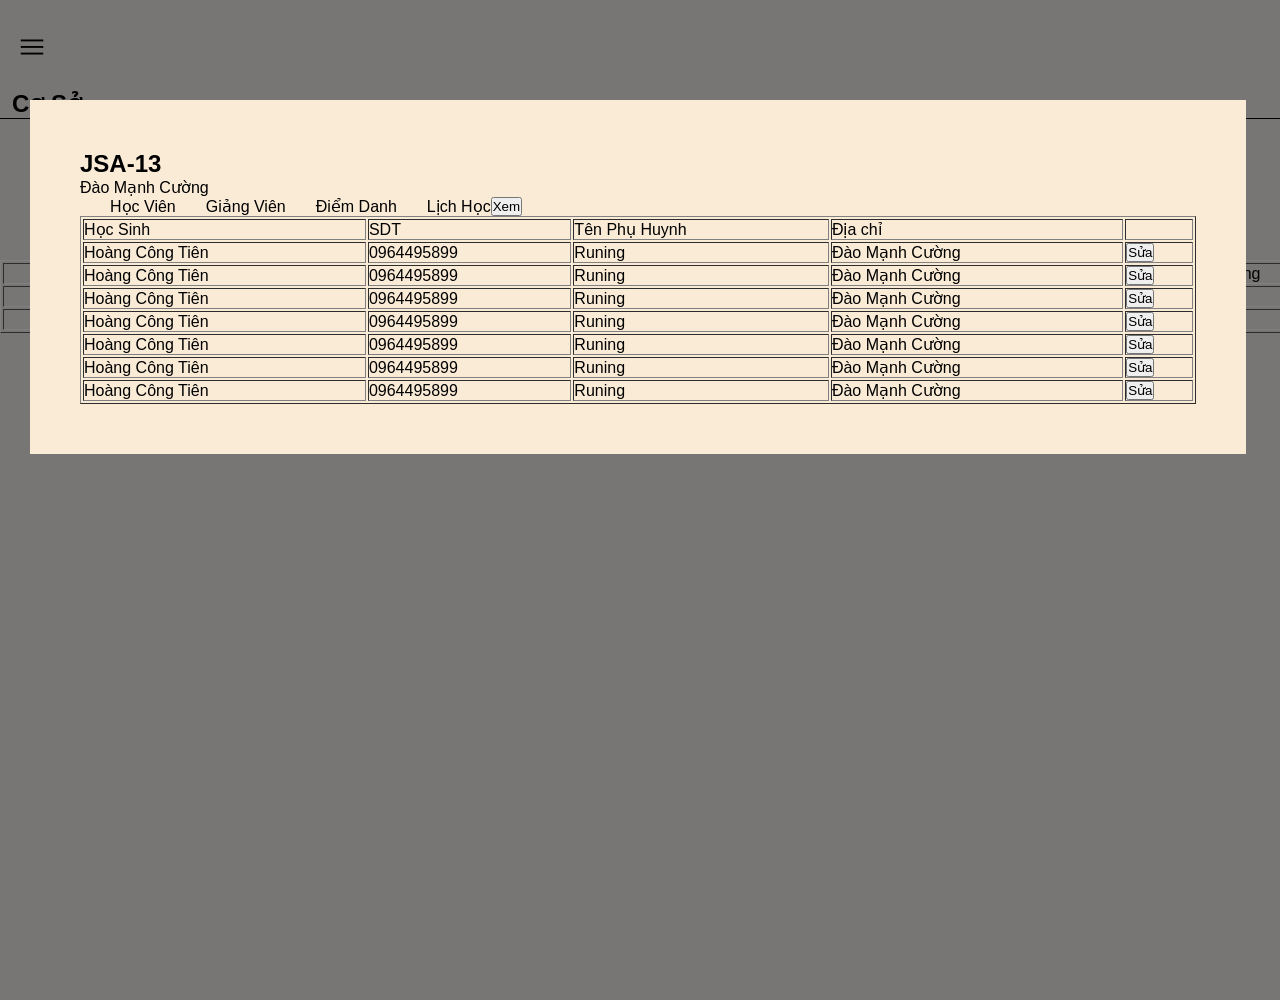
<file: adcoso.html>
<!DOCTYPE html>
<html lang="en">

<head>
    <meta charset="UTF-8">
    <meta http-equiv="X-UA-Compatible" content="IE=edge">
    <meta name="viewport" content="width=device-width, initial-scale=1.0">
    <title>Document</title>
    <link rel="stylesheet" href="./css/admi.css">

</head>

<body>
    <div class="contenner">
        <div class="MainList">
            <div class="header">

            </div>
            <div class="kmau">
                <div class="headding">
                    <label for="check" class="icon">
                        <img src="./img/Vector.png" alt="">
                    </label>
                    <div class="xinchao">
                        <p>xin chào ........</p>
                    </div>
                </div>
                <div class="hass">
                    <h2>Cơ Sở</h2>
                </div>
                <div class="ca1">
                    <form>
                        <input type="text" placeholder="Tìm kiếm trên lớp">
                    </form>

                    <div class="selech">
                        <select name="format" id="hihi">
                            <option value="none">Trạng Thái</option>
                            <option value="finished">Finished</option>
                            <option value="runing">Runing</option>
                        </select>
                    </div>
                    <form>
                        <input type="text" placeholder="Giáo Viên">
                    </form>

                    <div class="seasc">
                        <button>seasch</button>
                    </div>

                </div>
                <div class="bentrong">

                    <form action="#" id="classStu">
                        <table border="1">
                            <tr>
                                <td>Tên Lớp</td>
                                <td>Khóa Học</td>
                                <td>Trạng Thái</td>
                                <td>Giảng Viên</td>
                                <td>Số Lượng</td>
                                <td></td>
                            </tr>
                            <tr>
                                <td>JSA-13</td>
                                <td>Javascrit</td>
                                <td>Runing</td>
                                <td>Đào Mạnh Cường</td>
                                <td>10</td>
                                <td><button id="show">Xem</button></td>
                            </tr>
                            <tr>
                                <td>JSA-14</td>
                                <td>Javascrit</td>
                                <td>Finished</td>
                                <td>Đào Mạnh Cường</td>
                                <td>10</td>
                                <td><button id="show">Xem</button></td>
                            </tr>

                        </table>
                    </form>
                </div>


            </div>
        </div>

    </div>
    <div class="all">
        <div class="showMain">
            <h2>JSA-13</h2>
            <p>Đào Mạnh Cường</p>
            <div class="menu-list">
                <ul>
                    <li>Học Viên</li>
                    <li>Giảng Viên</li>
                    <li>Điểm Danh</li>
                    <li>Lịch Học</li>
                    <button id="show">Xem</button>
                </ul>
            </div>
            <form action="" id="class">
                <table border="1">
                    <tr>
                        <td>Học Sinh</td>
                        <td>SDT</td>
                        <td>Tên Phụ Huynh</td>
                        <td>Địa chỉ</td>
                        <td></td>
                    </tr>
                    <tr>
                        <td>Hoàng Công Tiên</td>
                        <td>0964495899</td>
                        <td>Runing</td>
                        <td>Đào Mạnh Cường</td>
                        <td><button>Sửa</button></td>
                    </tr>
                    <tr>
                        <td>Hoàng Công Tiên</td>
                        <td>0964495899</td>
                        <td>Runing</td>
                        <td>Đào Mạnh Cường</td>
                        <td><button>Sửa</button></td>
                    </tr>
                    <tr>
                        <td>Hoàng Công Tiên</td>
                        <td>0964495899</td>
                        <td>Runing</td>
                        <td>Đào Mạnh Cường</td>
                        <td><button>Sửa</button></td>
                    </tr>
                    <tr>
                        <td>Hoàng Công Tiên</td>
                        <td>0964495899</td>
                        <td>Runing</td>
                        <td>Đào Mạnh Cường</td>
                        <td><button>Sửa</button></td>
                    </tr>
                    <tr>
                        <td>Hoàng Công Tiên</td>
                        <td>0964495899</td>
                        <td>Runing</td>
                        <td>Đào Mạnh Cường</td>
                        <td><button>Sửa</button></td>
                    </tr>
                    <tr>
                        <td>Hoàng Công Tiên</td>
                        <td>0964495899</td>
                        <td>Runing</td>
                        <td>Đào Mạnh Cường</td>
                        <td><button>Sửa</button></td>
                    </tr>
                    <tr>
                        <td>Hoàng Công Tiên</td>
                        <td>0964495899</td>
                        <td>Runing</td>
                        <td>Đào Mạnh Cường</td>
                        <td><button>Sửa</button></td>
                    </tr>

                </table>
            </form>
        </div>
    </div>

    <script src="js.js"></script>
</body>

</html>
</file>
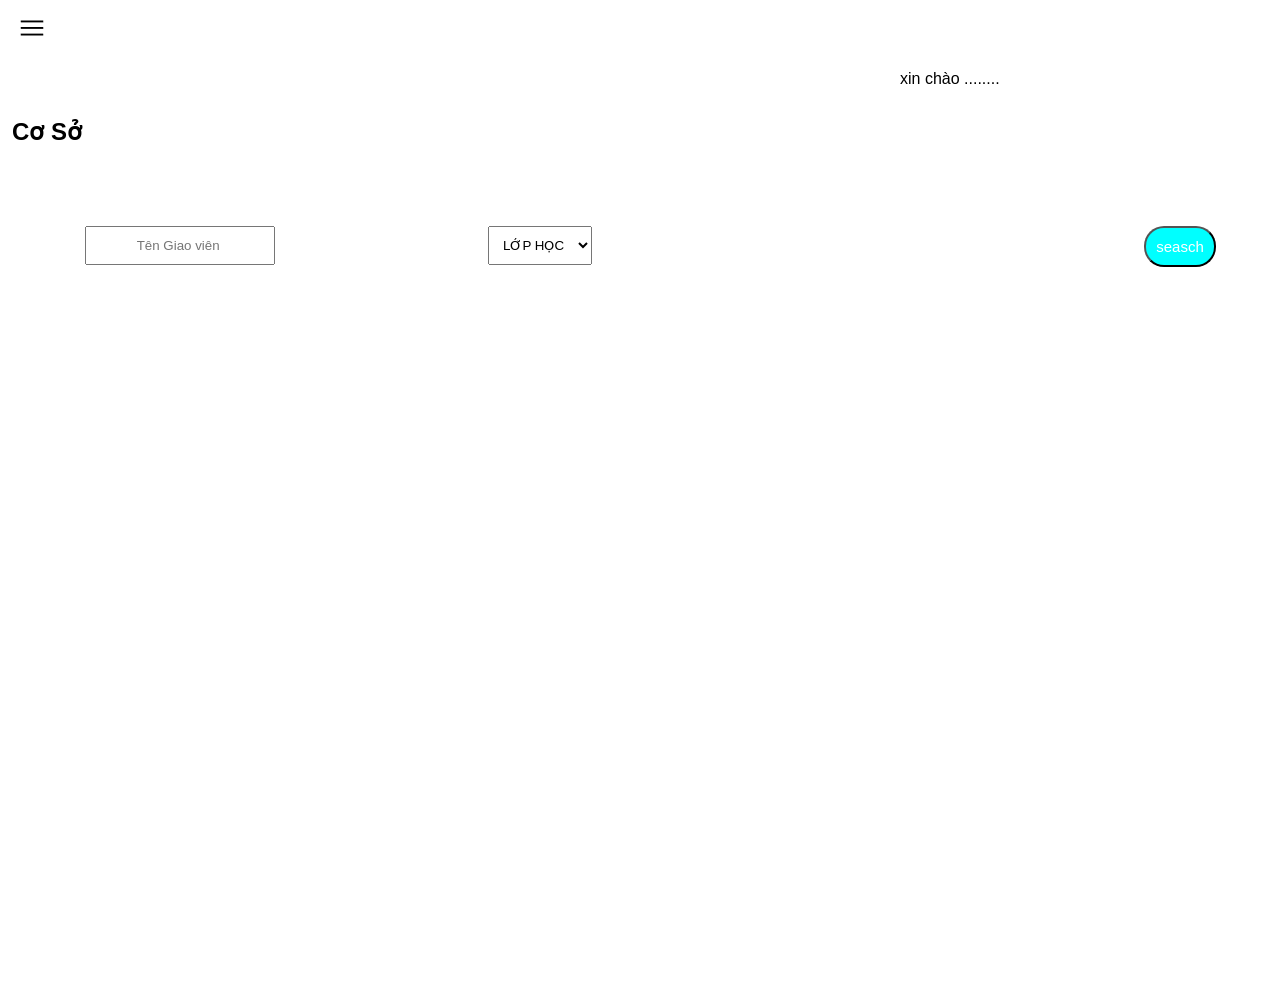
<file: adgiaovien.html>
<!DOCTYPE html>
<html lang="en">
<head>
    <meta charset="UTF-8">
    <meta http-equiv="X-UA-Compatible" content="IE=edge">
    <meta name="viewport" content="width=device-width, initial-scale=1.0">
    <title>Document</title>
    <link rel="stylesheet" href="./css/admi.css">

</head>
<body>
    <div class="contenner">
        <header>                  
            <label for="check"></label>
            <input type="checkbox" hidden name="" id="check">
            <div class="menu-mobile">
                <label for="check" class="hi">
                    <img src="./img/Vector.png" alt="">
                </label>
                <div class="mau">
                    
                    <img src="./img/image 10.png" alt="">
                    <div class="menu">
                        <div class="img_text">
                            <a href="./admintrangchu.html"><img src="./img/image 1.png" alt=""></a>
                            <a href="./admintrangchu.html" id="abc">Trang chủ</a>
                        </div>
                        <div class="img_text">
                            <a href="./adcoso.html"> <img src="./img/image 3.png" alt=""></a>
                            <a href="./adcoso.html" id="abc">Cơ Sở</a>
                        </div>
                        <div class="img_text">
                            <a href="./adhocsinh.html"> <img src="./img/image 2.png" alt=""></a>
                            <a href="./adhocsinh.html" id="abc">Học Sinh</a>
                        </div>
                        <div class="img_text">
                            <a href="./adgiaovien.html"><img src="./img/image 4.png" alt=""></a>
                            <a href="./adgiaovien.html" id="abc">Giao Viên</a>
                        </div>
                        <div class="img_text">
                            <a href="./adkhoahoc.html"><img src="./img/image 5.png" alt=""></a>
                            <a href="./adkhoahoc.html" id="abc">Khóa Học</a>
                        </div>

                    </div>
                </div>
            </div>
        </header>
        <div class="kmau">
            <label for="check" class="icon">
                <img src="./img/Vector.png" alt="">
            </label>
            <div class="xinchao">
                <p>xin chào ........</p>
            </div>
            <h2>Cơ Sở</h2>
            <div class="ca">  
                <div class="ooo">
                    <form>
                        <input type="text" id="iii" placeholder="Tên Giao viên ">
                    </form>                   
                    <div class="selech">
                        <select name="format" id="hihi">
                            <option selected disabled>LỚP HỌC</option>
                            <option value="LỚP HỌC">LỚP HỌC</option>
                            <option value="a">a</option>
                            <option value="b">b</option>
                            <option value="c">c</option>
                            <option value="d">d</option>
                        </select>
                    </div>

                </div>               
                <div class="seasc">
                    <button>seasch</button>
                </div>
            </div>
            
            
            </div>
           
           
        </div>
    </div>
</body>
</html>
</file>
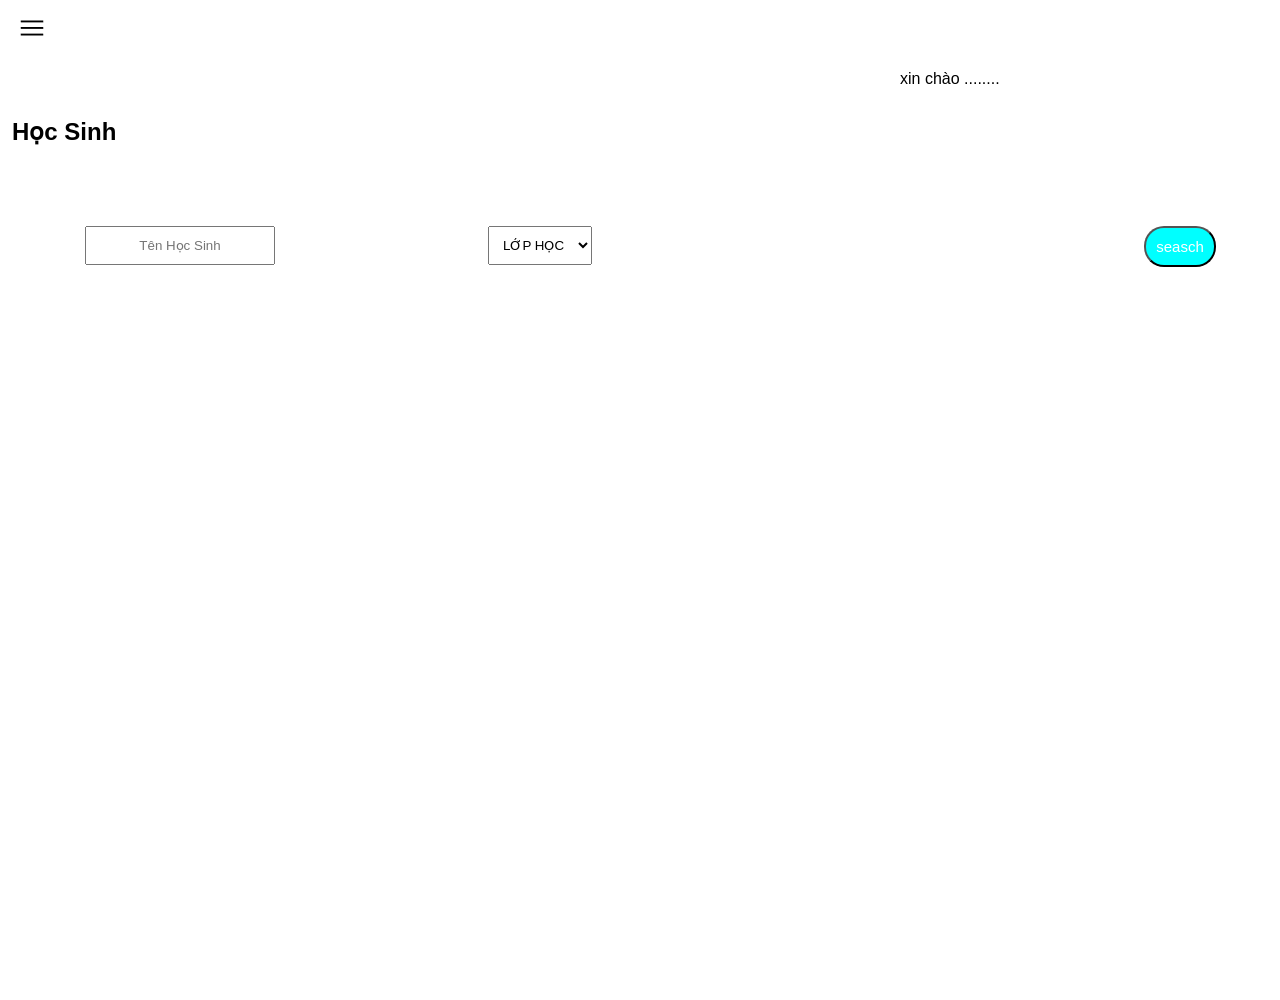
<file: adhocsinh.html>
<!DOCTYPE html>
<html lang="en">
<head>
    <meta charset="UTF-8">
    <meta http-equiv="X-UA-Compatible" content="IE=edge">
    <meta name="viewport" content="width=device-width, initial-scale=1.0">
    <title>Document</title>
    <link rel="stylesheet" href="./css/admi.css">

</head>
<body>
    <div class="contenner">
        <header>                  
            <label for="check"></label>
            <input type="checkbox" hidden name="" id="check">
            <div class="menu-mobile">
                <label for="check" class="hi">
                    <img src="./img/Vector.png" alt="">
                </label>
                <div class="mau">
                    
                    <img src="./img/image 10.png" alt="">
                    <div class="menu">
                        <div class="img_text">
                            <a href="./admintrangchu.html"><img src="./img/image 1.png" alt=""></a>
                            <a href="./admintrangchu.html" id="abc">Trang chủ</a>
                        </div>
                        <div class="img_text">
                            <a href="./adcoso.html"> <img src="./img/image 3.png" alt=""></a>
                            <a href="./adcoso.html" id="abc">Cơ Sở</a>
                        </div>
                        <div class="img_text">
                            <a href="./adhocsinh.html"> <img src="./img/image 2.png" alt=""></a>
                            <a href="./adhocsinh.html" id="abc">Học Sinh</a>
                        </div>
                        <div class="img_text">
                            <a href="./adgiaovien.html"><img src="./img/image 4.png" alt=""></a>
                            <a href="./adgiaovien.html" id="abc">Giao Viên</a>
                        </div>
                        <div class="img_text">
                            <a href="./adkhoahoc.html"><img src="./img/image 5.png" alt=""></a>
                            <a href="./adkhoahoc.html" id="abc">Khóa Học</a>
                        </div>

                    </div>
                </div>
            </div>
        </header>
        <div class="kmau">
            <label for="check" class="icon">
                <img src="./img/Vector.png" alt="">
            </label>
            <div class="xinchao">
                <p>xin chào ........</p>
            </div>
            <h2>Học Sinh</h2>
            <div class="ca"> 
                <div class="ooo">
                    <form>
                        <input type="text" id="iii" placeholder="Tên Học Sinh">
                    </form>                   
                    <div class="selech">
                        <select name="format" id="hihi">
                            <option selected disabled>LỚP HỌC</option>
                            <option value="LỚP HỌC">LỚP HỌC</option>
                            <option value="a">a</option>
                            <option value="b">b</option>
                            <option value="c">c</option>
                            <option value="d">d</option>
                        </select>
                    </div>

                </div>               
                <div class="seasc">
                    <button>seasch</button>
                </div>
            </div>
            
            </div>
           
           
        </div>
    </div>
</body>
</html>
</file>
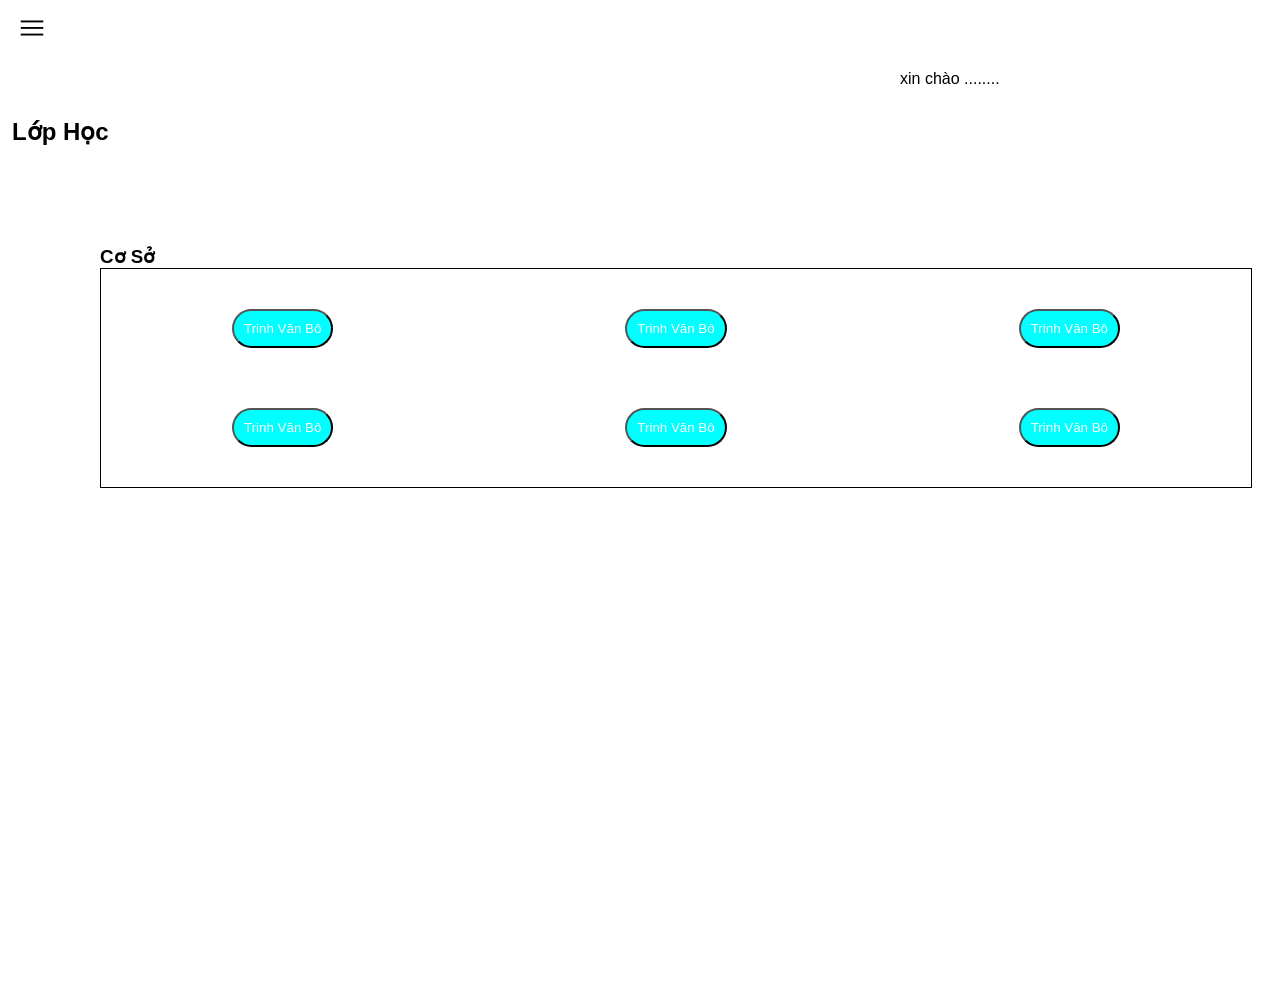
<file: admintrangchu.html>
<!DOCTYPE html>
<html lang="en">

<head>
    <meta charset="UTF-8">
    <meta http-equiv="X-UA-Compatible" content="IE=edge">
    <meta name="viewport" content="width=device-width, initial-scale=1.0">
    <title>Document</title>
    <link rel="stylesheet" href="./css/admi.css">
    <script src="https://code.jquery.com/jquery-3.6.1.js"></script>
    <link rel="stylesheet" href="https://cdnjs.cloudflare.com/ajax/libs/font-awesome/6.2.0/css/all.min.css" integrity="sha512-xh6O/CkQoPOWDdYTDqeRdPCVd1SpvCA9XXcUnZS2FmJNp1coAFzvtCN9BmamE+4aHK8yyUHUSCcJHgXloTyT2A==" crossorigin="anonymous" referrerpolicy="no-referrer"
    />

</head>

<body>
    <div class="contenner">
        <header>
            <label for="check"></label>
            <input type="checkbox" hidden name="" id="check">
            <div class="menu-mobile">
                <label for="check" class="hi">
                    <img src="./img/Vector.png" alt="">
                </label>
                <div class="mau">

                    <img src="./img/image 10.png" alt="">
                    <div class="menu">
                        <div class="img_text">
                            <a href="./admintrangchu.html"><img src="./img/image 1.png" alt=""></a>
                            <a href="./admintrangchu.html" id="abc">Trang chủ</a>
                        </div>
                        <div class="img_text">
                            <a href="./adcoso.html"> <img src="./img/image 3.png" alt=""></a>
                            <a href="./adcoso.html" id="abc">Cơ Sở</a>
                        </div>
                        <div class="img_text">
                            <a href="./adhocsinh.html"> <img src="./img/image 2.png" alt=""></a>
                            <a href="./adhocsinh.html" id="abc">Học Sinh</a>
                        </div>
                        <div class="img_text">
                            <a href="./adgiaovien.html"><img src="./img/image 4.png" alt=""></a>
                            <a href="./adgiaovien.html" id="abc">Giao Viên</a>
                        </div>
                        <div class="img_text">
                            <a href="./adkhoahoc.html"><img src="./img/image 5.png" alt=""></a>
                            <a href="./adkhoahoc.html" id="abc">Khóa Học</a>
                        </div>

                    </div>
                </div>
            </div>
        </header>

        <div class="kmau">
            <label for="check" class="icon">
                <img src="./img/Vector.png" alt="">
            </label>
            <div class="xinchao">
                <p>xin chào ........</p>
            </div>
            <h2>Lớp Học</h2>
            <div class="hoc">
                <h3>Cơ Sở</h3>
                <div class="chu">
                    <div class="cot">
                        <button>Trinh Văn Bô</button></br>
                        <button>Trinh Văn Bô</button></br>
                    </div>
                    <div class="cot">
                        <button>Trinh Văn Bô</button></br>
                        <button>Trinh Văn Bô</button></br>
                    </div>
                    <div class="cot">
                        <button>Trinh Văn Bô</button></br>
                        <button>Trinh Văn Bô</button></br>
                    </div>
                </div>
            </div>


        </div>
    </div>
</body>

</script>

</html>
</file>
<file: css/admi.css>
* {
    box-sizing: border-box;
    font-family: 'Lucida Sans', 'Lucida Sans Regular', 'Lucida Grande', 'Lucida Sans Unicode', Geneva, Verdana, sans-serif;
    margin: 0;
    padding: 0;
}


.menu-mobile {
    position: fixed;
    background-color: #fff;
    top: 0;
    left: 0;
    bottom: 0;
    right: 0;
    max-width: 320px;
    transform: translate(-100%);
    transition: 0.5s;
}

#check:checked~.menu-mobile {
    transform: translate(0%);

    transition: ease-in-out 0.5s;
}

.icon img {



    margin-left: 20px;
    margin-top: 20px;
}

.icon:focus .contenner {
    width: 10;
}

.hi {
    position: absolute;
    width: 300px;
    margin-left: 10px;
    margin-top: 10px;
    z-index: 1000;

}

/* 
.menu-mobile {
    width: 0px;
    height: 0px;
    overflow: hidden;
} */

/* }
    .kmau{
        position: absolute;
        top: 0;
        left: 250px;
        width: calc(100%-250px);
        min-height: 100vh;
        display: flex;
        justify-content: center;
        padding: 20px;
        transition: ease-in-out0.5s;
    } */

.contenner {
    width: 1440px;
    margin: 0 auto;
    cursor: pointer;
    position: absolute;
}

/* .contenner {
    display: grid;
    grid-template-columns: 300px 1fr;
} */

.mau {
    background-color: aqua;
    height: 1000px;

}

.mau img {
    height: 160px 160px;
}


.img_text {
    display: grid;
    grid-template-columns: 86px 1fr;
    margin-top: 40px;
}

.img_text img {
    margin-left: 15px;
    margin-bottom: 20px;
}

#abc {
    text-decoration: none;
    color: #000;
    margin-top: 14px;

}

.xinchao p {
    margin-left: 900px;
    margin-top: 30px;
    margin-bottom: 30px;
}

.headding {
    display: flex;
    justify-content: space-between;
    align-items: center;
}

.kmau {

    height: 1000px;
}

.hass {
    border-width: 1px;
    border-style: solid;
    border-top: none;
    border-left: none;
    border-right: none;
}

.kmau h2 {
    margin-top: 12px;
    margin-left: 12px;
}

.hoc {
    width: 80%;
    margin-left: 100px;

}

.hoc h3 {
    margin-top: 100px;
}

.chu {
    display: grid;
    grid-template-columns: 1fr 1fr 1fr;
    grid-gap: 50px;
    border-width: 1px;
    border-style: solid;
    padding: 10px 10px;
    text-align: center;
}

.cot button {

    margin-top: 30px;
    margin-bottom: 30px;
    padding: 10px 10px;
    background-color: aqua;
    text-align: center;
    border-radius: 20px;
    color: #fff;

}

.cot :hover {
    color: rgb(238, 44, 44);
}

#classStu {
    text-align: center;
    width: 100%;
    height: auto;
    margin: 0 auto;
    margin-top: 20px;
}

#classStu table {
    margin: 0 auto;
    width: 100%;
    height: auto;
}

#classStu table button {
    border: none;
    background-color: #fff;
}

#classStu table button:hover {
    background-color: aqua;
}

.showMain {
    width: 95%;
    height: auto;
    background-color: antiquewhite;
    position: relative;
    top: 100px;
    left: 30px;
    padding: 50px;
}

.all {
    width: 100%;
    height: 1000px;
    background-color: rgb(120, 117, 117);
}

/* check */


/* menulist */

.menu-list ul {
    display: flex;
}

.menu-list ul li {
    list-style: none;
    margin-left: 30px;
}

.menu-list ul li:hover {
    background-color: aqua;
    color: #fff;
}

#class table {
    margin: 0 auto;
    width: 100%;
}
















/* học sinh */


.ca {
    display: grid;
    grid-template-columns: 1fr 1fr;
    text-align: center;
    margin-top: 80px;
}

.ooo {
    display: grid;
    grid-template-columns: 1fr 1fr;
    text-align: center;

}

.ok h5 {
    font-size: 20px;
    border-width: 1px;
    border-style: solid;
    padding: 10px 10px;
    width: 190px;
    margin-left: 80px;
}

#format {
    background-color: blanchedalmond;
    margin-top: 35px;
    padding: 17px 32px;
    margin-left: 100px;
}

.seasch {
    font-size: 20px;
    padding: 50px 60px;
}

.seasc button {
    margin-left: 200px;
    font-size: 20px;
    background-color: aqua;
    border-radius: 20px;
    color: #fff;
}



/* coso */
.ca1 {
    display: grid;
    grid-template-columns: 1fr 1fr 1fr 1fr;
    text-align: center;
    margin-top: 80px;
}

input {
    text-align: center;
    width: 190px;
    color: #000;
    padding: 10px 10px;
}

.aaa h3 {
    padding: 10px 10px;
    font-size: 15px;
    border: 1px solid;
    background-color: aqua;
    border-radius: 20px;

}

#hihi {
    padding: 10px 10px;

}

.seasc button {
    padding: 10px 10px;
    font-size: 15px;
    background-color: aqua;
    border-radius: 20px;
    color: #fff;
}


h4 {
    margin-top: 10px;
    text-align: center;
    padding: 10px 10px;
    border: 1px solid;
}

/* giáo viên */
</file>
